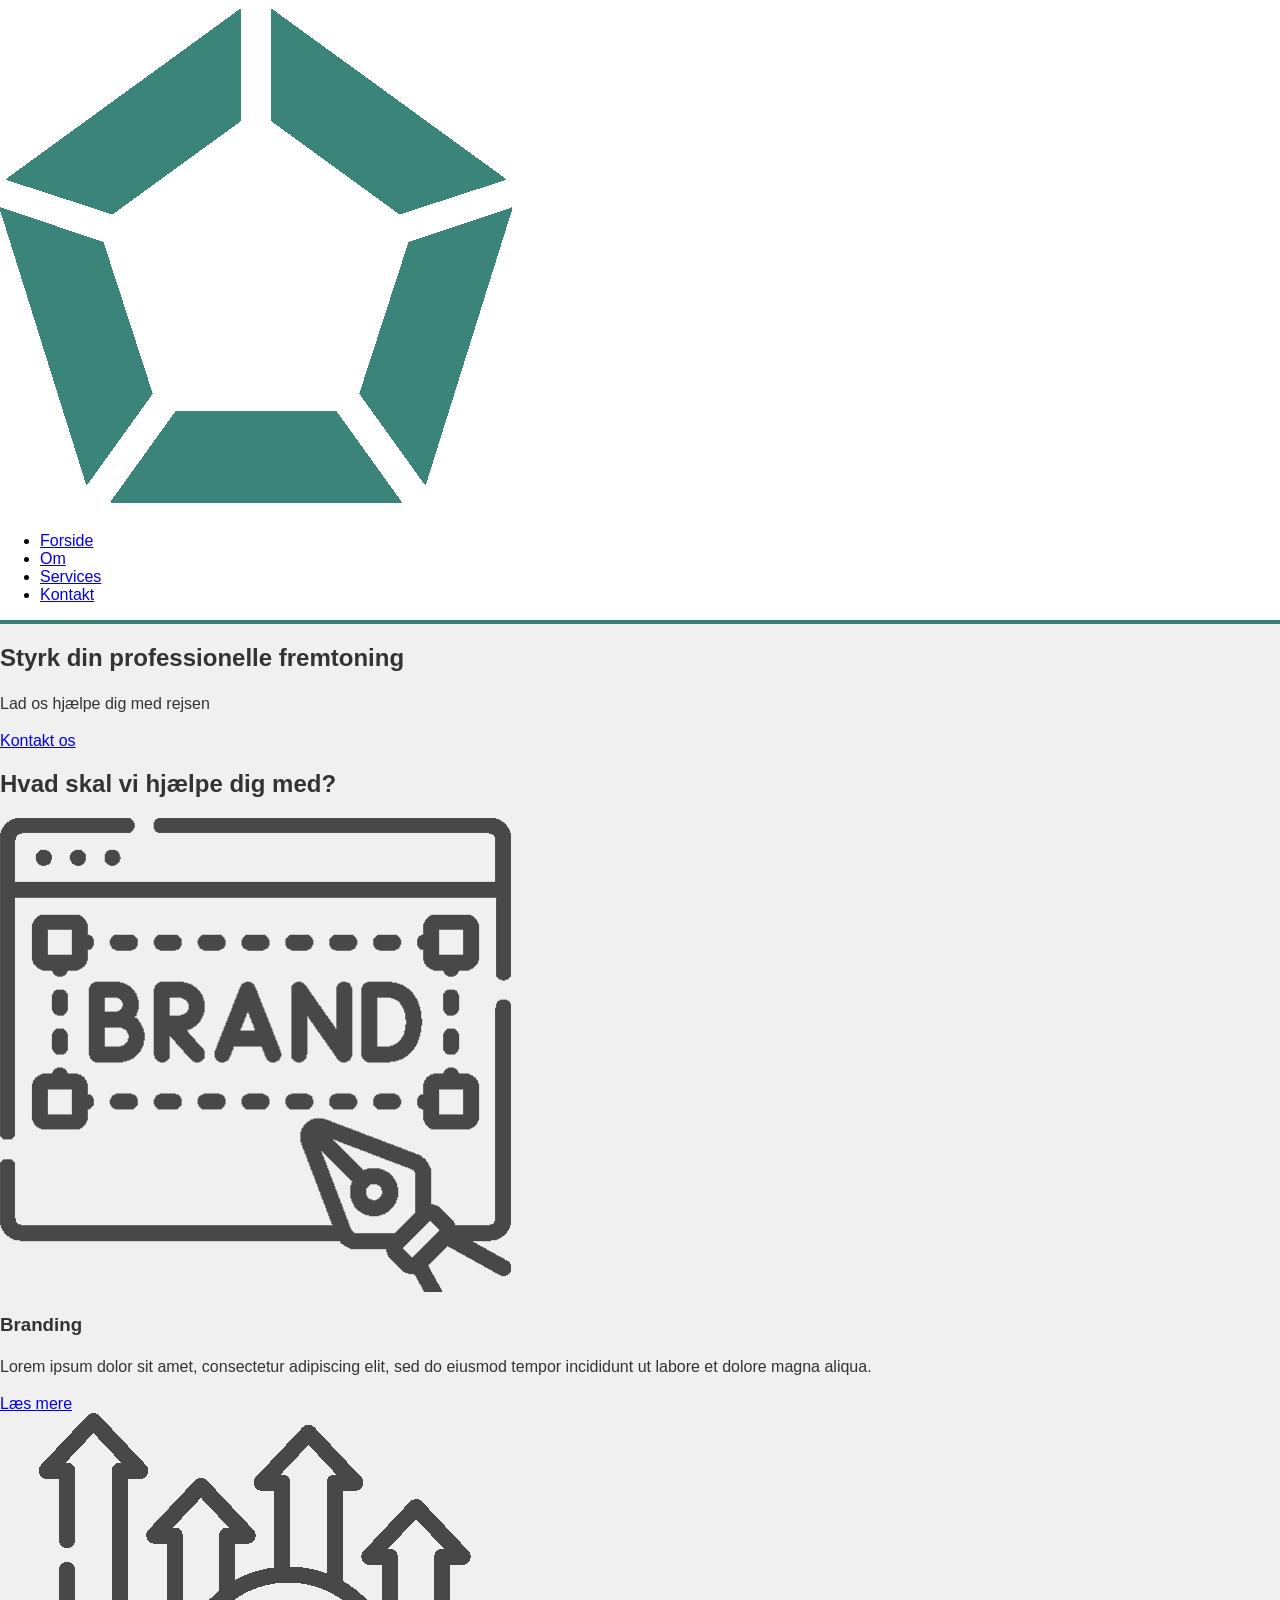
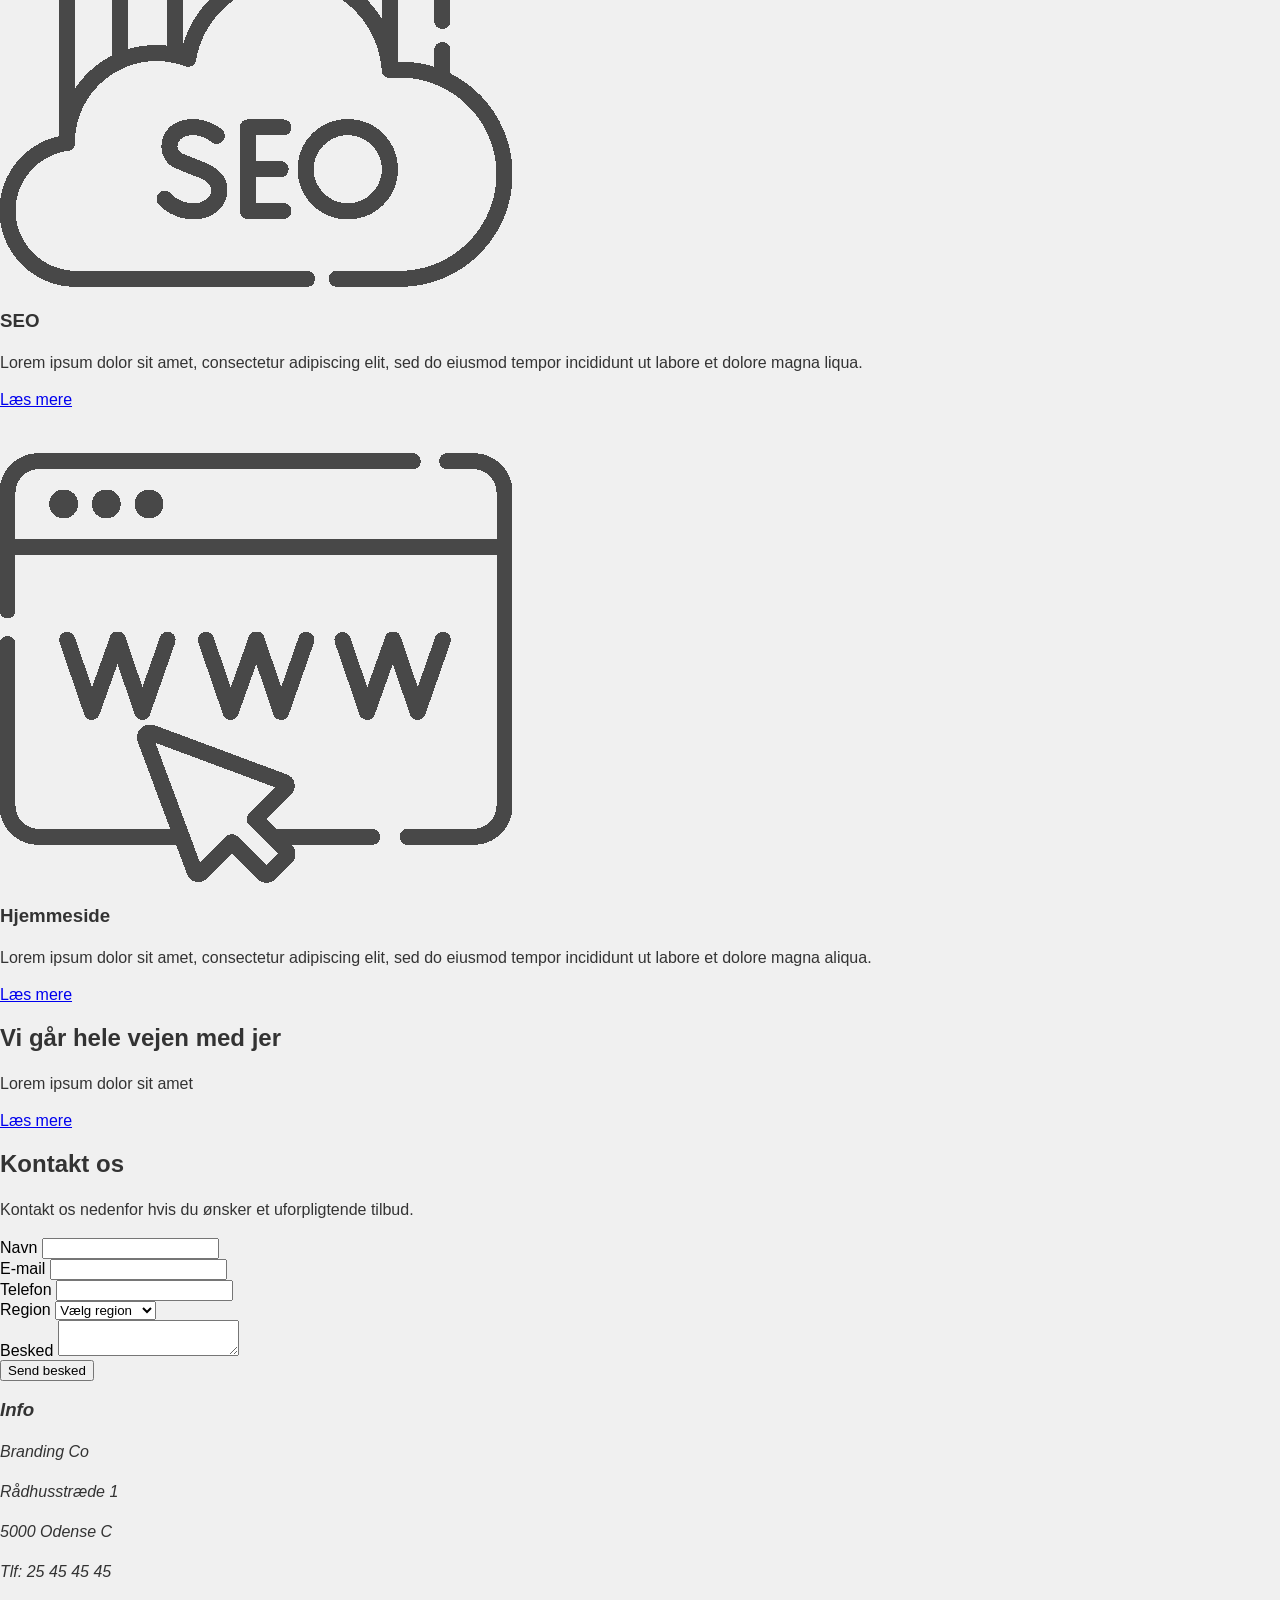
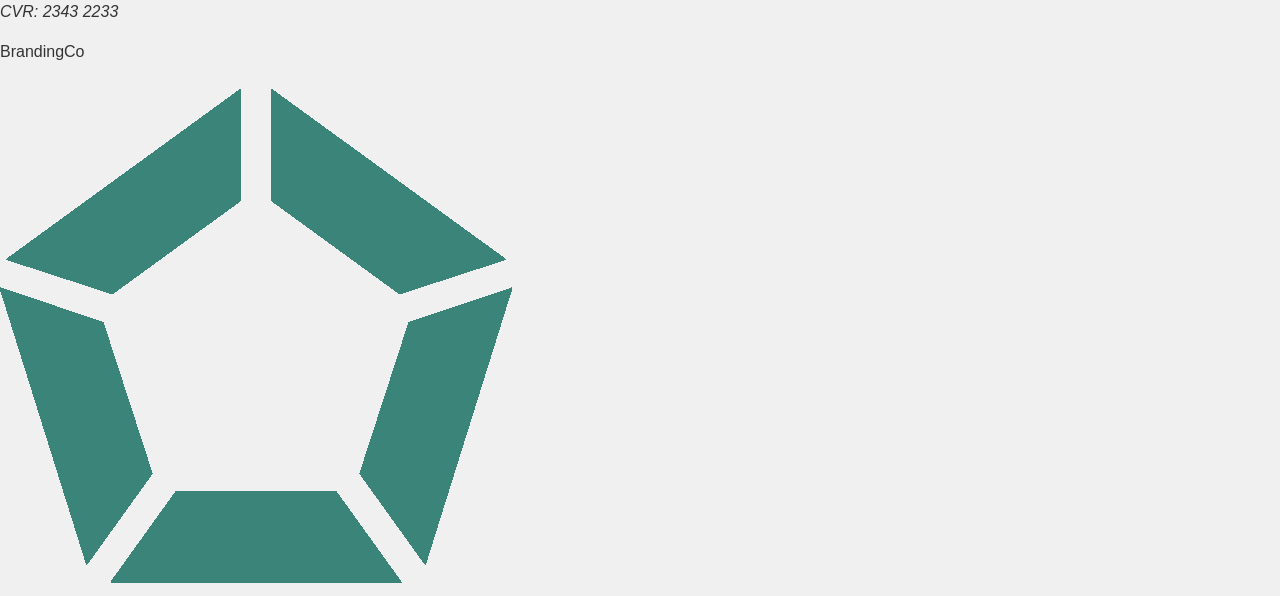
<file: index2.html>
<!DOCTYPE html>
<html lang="da">
<head>
  <meta charset="UTF-8">
  <title>Branding Co</title>
  <link rel="stylesheet" href="css/style.css">
</head>

<body>
  <!-- HEADER -->
  <header class="header">
    <div class="nav">
      <img src="css/img/logo-gron.png" alt="logo" class="logo">

      <ul>
        <li><a href="#">Forside</a></li>
        <li><a href="#">Om</a></li>
        <li><a href="#">Services</a></li>
        <li><a href="#">Kontakt</a></li>
      </ul>
    </div>
  </header>
  
  <!-- HERO -->
  <section class="hero">
    <div class="hero-text">
      <h1>Styrk din professionelle fremtoning</h1>
      <p>Lad os hjælpe dig med rejsen</p>
      <a href="#">Kontakt os</a>
    </div>
  </section>

  <!-- SERVICES -->
  <section class="services">
    <h2>Hvad skal vi hjælpe dig med?</h2>

    <div class="cards">
      <div class="card">
        <img src="css/img/branding.png" alt="branding">
        <h3>Branding</h3>
        <p>Lorem ipsum dolor sit amet, consectetur adipiscing elit, sed do eiusmod tempor incididunt ut labore et dolore magna aliqua.</p>
        <a href="#">Læs mere</a>
      </div>

      <div class="card">
        <img src="css/img/seo.png" alt="seo">
        <h3>SEO</h3>
        <p>Lorem ipsum dolor sit amet, consectetur adipiscing elit, sed do eiusmod tempor incididunt ut labore et dolore magna liqua.</p>
        <a href="#">Læs mere</a>
      </div>

      <div class="card">
        <img src="css/img/internet.png" alt="internet">
        <h3>Hjemmeside</h3>
        <p>Lorem ipsum dolor sit amet, consectetur adipiscing elit, sed do eiusmod tempor incididunt ut labore et dolore magna aliqua.</p>
        <a href="#">Læs mere</a>
      </div>
    </div>
  </section>

  <!-- SPLIT SECTION -->
  <section class="split">
    <div class="split-text">
        <h2>Vi går hele vejen med jer</h2>
        <p>Lorem ipsum dolor sit amet</p>
        <a href="#">Læs mere</a>
    </div>

    <div class="split-image"></div>
  </section>

  <!-- FORM -->
  <section class="contact-section">
    <div class="contact-overlay">
     <form class="contact-form">
      <h2>Kontakt os</h2>
      <p>Kontakt os nedenfor hvis du ønsker et uforpligtende tilbud.</p>

      <div class="form-row">
        <div class="form-group">
          <label for="name">Navn</label>
          <input type="text" id="name" name="name">
        </div>

        <div class="form-group">
          <label for="email">E-mail</label>
          <input type="email" id="email" name="email">
        </div>
      </div>

      <div class="form-row">
        <div class="form-group">
          <label for="phone">Telefon</label>
          <input type="tel" id="phone" name="phone">
        </div>

        <div class="form-group">
          <label for="region">Region</label>
          <select id="region" name="region">
            <option value="">Vælg region</option>
            <option value="hovedstaden">Hovedstaden</option>
            <option value="sjælland">Sjælland</option>
            <option value="syddanmark">Syddanmark</option>
            <option value="midtjylland">Midtjylland</option>
            <option value="nordjylland">Nordjylland</option>
          </select>
        </div>
      </div>

      <div class="form-group">
        <label for="message">Besked</label>
        <textarea id="message" name="message"></textarea>
      </div>

      <div class="form-submit">
        <input type="submit" value="Send besked">
      </div>
    </form>
  </div>
</section>

  <!-- FOOTER -->
<footer class="footer">
  <div class="footer-left">
    <address>
      <h3>Info</h3>
      <p>Branding Co</p>
      <p>Rådhusstræde 1</p>
      <p>5000 Odense C</p>
      <p>Tlf: 25 45 45 45</p>
      <p>CVR: 2343 2233</p>
    </address>
  </div>

  <div class="footer-center">
    <p>BrandingCo</p>
  </div>

  <div class="footer-right">
    <img src="css/img/logo-gron.png" alt="Logo">
  </div>
</footer>
</file>
<file: css/style.css>
@charset "UTF-8";
/* Variabler */
/* Mixin */
/* Mixin er en måde at genbruge kode på. Man tager kode som  bruges flere steder og samler det i en mixin */
/* Vores partial fil hentes ind som et modul. Det gør det muligt at hente og genbruge variabler, mixins og funktioner i andre filer */
body {
  box-sizing: border-box;
  margin: 0;
  padding: 0;
  font-family: "Segoe UI", Tahoma, Geneva, Verdana, sans-serif;
  background-color: #f0f0f0;
  /* Nesting/indlejring - vi indsætter elementer som har direkte relation til øverste element af blokken (i dette tilfælde body) */
}
body p {
  font-size: 16px;
  color: #333;
  line-height: 1.5;
}
body h1, body h2, body h3, body h4, body h5, body h6 {
  font-weight: 600;
  color: #333;
}

/*Skip to main content code snippet fra:https://www.a11y-collective.com/blog/skip-to-main-content/ */
.screen-reader-text {
  position: absolute;
  left: -9999px;
  z-index: 999;
  padding: 1em;
  background-color: black;
  color: white;
  opacity: 0;
}

.screen-reader-text:focus {
  left: 50%;
  transform: translateX(-50%);
  opacity: 1;
}

img {
  max-width: 100%;
  height: auto;
}

.container {
  display: grid;
  grid-template-columns: repeat(5, 1fr);
  grid-auto-rows: minmax(50px, auto); /* Ved brug af minmax sikrer vi en minimumsstørrelse af vores gridelementer og ved auto sikrer vi at boksen tilpasser sig efter dens indhold */
}

/* Navigation */
header {
  grid-column: 1/6;
  background-color: #fff;
  border-bottom: 4px solid #388071;
}

nav {
  height: 4em;
  padding: 1em;
  /* $justify og $align er lokale variabler koblet til vores flex mixin. De er parametre/variabler som kan ændres når vores mixin kaldes */
  display: flex;
  justify-content: space-between;
  align-items: center;
}
nav img {
  width: 70px;
}
nav #bars {
  display: none;
}
nav ul {
  list-style-type: none;
  /* $justify og $align er lokale variabler koblet til vores flex mixin. De er parametre/variabler som kan ændres når vores mixin kaldes */
  display: flex;
  justify-content: center;
  align-items: center;
}
nav a {
  color: #333;
  padding: 0.5em;
  margin: 0.5em;
  font-size: 20px;
  font-weight: bold;
  text-decoration: none;
}
nav a:hover .active {
  color: #388071;
}

/* Bannersektion */
.header-img {
  grid-column: 1/6;
  border-bottom: 4px solid #388071;
  background-image: url(../img/computer.jpg);
  background-repeat: no-repeat;
  background-size: cover;
  background-position: center;
  height: 75vh;
  width: 100vw;
  margin-bottom: 1em;
}
.header-img .banner-tekst {
  position: absolute;
  left: 5%;
  top: 25%;
}
.header-img h1 {
  font-size: 3.5vw;
}
.header-img p {
  font-size: 2vw;
}
.header-img a {
  background-color: #388071;
  padding: 0.8em 1em;
  border-radius: 8px;
  color: #fff;
  text-decoration: none;
  text-align: center;
  position: absolute;
}/*# sourceMappingURL=style.css.map */
</file>
